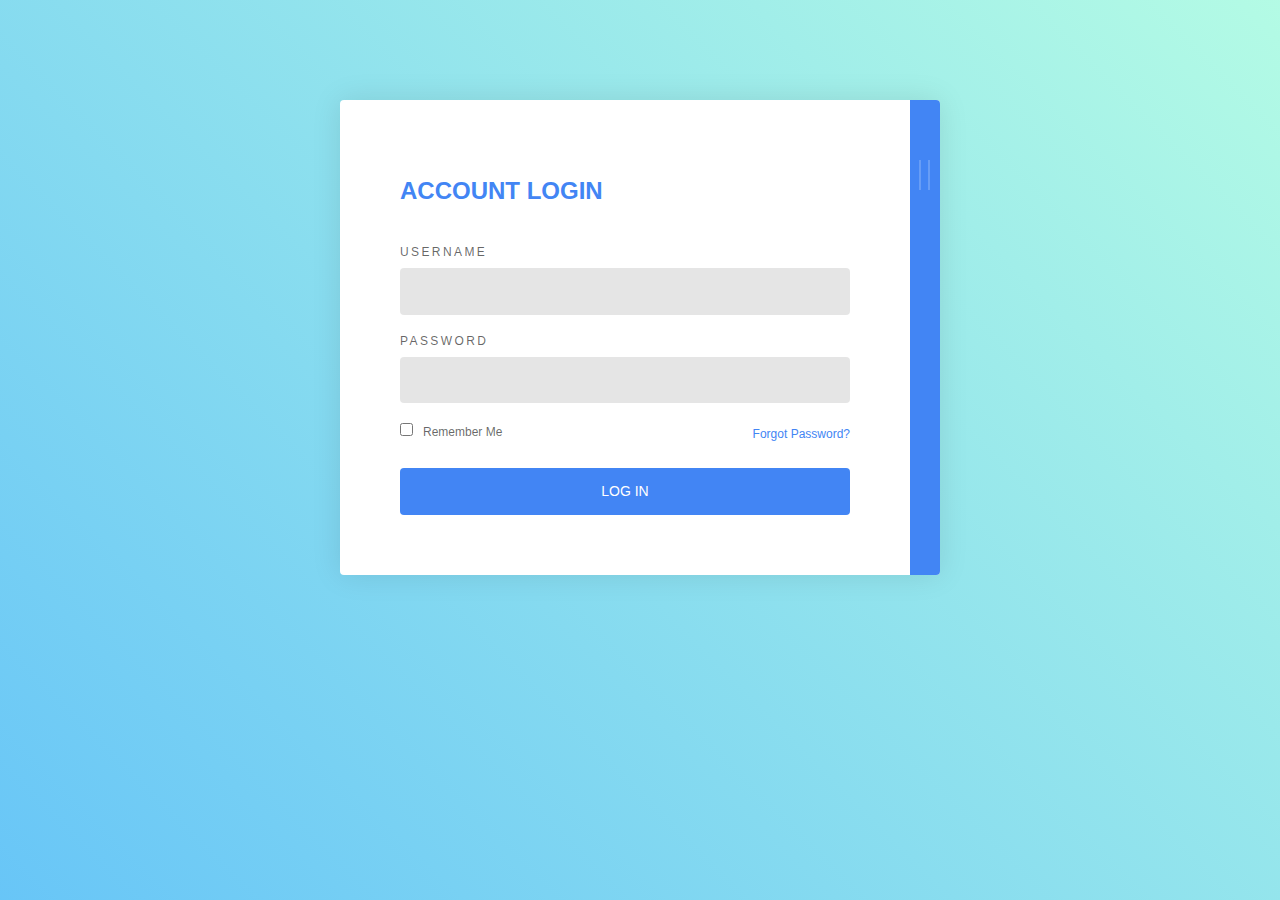
<file: 3-d _editor/account/registration.html>
<!DOCTYPE html>
<html lang="ru">
  <head>
    <meta charset="UTF-8" />
    <meta http-equiv="X-UA-Compatible" content="IE=edge" />
    <meta name="viewport" content="width=device-width, initial-scale=1.0" />
    <link
      href="https://cdn.jsdelivr.net/npm/bootstrap@5.0.0-beta2/dist/css/bootstrap.min.css"
      rel="stylesheet"
      integrity="sha384-BmbxuPwQa2lc/FVzBcNJ7UAyJxM6wuqIj61tLrc4wSX0szH/Ev+nYRRuWlolflfl"
      crossorigin="anonymous"
    />
    <link rel="shortcut icon" href="../../img/logo.png" type="image/png" />
    <link rel="stylesheet" href="style.css" />
    <title>Registration</title>
  </head>
  <body>
    <form action="check.php" method="POST">
      <div class="form">
        <div class="form-toggle"></div>
        <div class="form-panel one">
          <div class="form-header">
            <h1>Account Login</h1>
          </div>
          <div class="form-content">
            <form>
              <div class="form-group">
                <label for="username">Username</label>
                <input
                  type="text"
                  id="username"
                  name="username"
                  required="required"
                />
              </div>
              <div class="form-group">
                <label for="password">Password</label>
                <input
                  type="password"
                  id="password"
                  name="password"
                  required="required"
                />
              </div>
              <div class="form-group">
                <label class="form-remember">
                  <input type="checkbox" />Remember Me </label
                ><a class="form-recovery" href="#">Forgot Password?</a>
              </div>
              <div class="form-group">
                <button type="submit">Log In</button>
              </div>
            </form>
          </div>
        </div>
        <div class="form-panel two">
          <div class="form-header">
            <h1>Register Account</h1>
          </div>
          <div class="form-content">
            <form>
              <div class="form-group">
                <label for="username">Username</label>
                <input
                  type="text"
                  id="username"
                  name="username"
                  required="required"
                />
              </div>
              <div class="form-group">
                <label for="password">Password</label>
                <input
                  type="password"
                  id="password"
                  name="password"
                  required="required"
                />
              </div>
              <div class="form-group">
                <label for="cpassword">Confirm Password</label>
                <input
                  type="password"
                  id="cpassword"
                  name="cpassword"
                  required="required"
                />
              </div>
              <div class="form-group">
                <label for="email">Email Address</label>
                <input
                  type="email"
                  id="email"
                  name="email"
                  required="required"
                />
              </div>
              <div class="form-group">
                <button type="submit">Register</button>
              </div>
            </form>
          </div>
        </div>
      </div>
    </form>
    <script src="http://cdnjs.cloudflare.com/ajax/libs/jquery/2.1.3/jquery.min.js"></script>
    <script src="https://codepen.io/andytran/pen/vLmRVp.js"></script>

    <script src="script.js"></script>
  </body>
</html>
</file>
<file: 3-d _editor/account/style.css>
html {
  width: 100%;
  height: 100%;
}

body {
  background: -webkit-linear-gradient(
    45deg,
    rgba(66, 183, 245, 0.8) 0%,
    rgba(66, 245, 189, 0.4) 100%
  );
  background: linear-gradient(
    45deg,
    rgba(66, 183, 245, 0.8) 0%,
    rgba(66, 245, 189, 0.4) 100%
  );
  color: rgba(0, 0, 0, 0.6);
  font-family: "Roboto", sans-serif;
  font-size: 14px;
  line-height: 1.6em;
  -webkit-font-smoothing: antialiased;
  -moz-osx-font-smoothing: grayscale;
}

.overlay,
.form-panel.one:before {
  position: absolute;
  top: 0;
  left: 0;
  display: none;
  background: rgba(0, 0, 0, 0.8);
  width: 100%;
  height: 100%;
}

.form {
  z-index: 15;
  position: relative;
  background: #ffffff;
  width: 600px;
  border-radius: 4px;
  box-shadow: 0 0 30px rgba(0, 0, 0, 0.1);
  box-sizing: border-box;
  margin: 100px auto 10px;
  overflow: hidden;
}
.form-toggle {
  z-index: 10;
  position: absolute;
  top: 60px;
  right: 60px;
  background: #ffffff;
  width: 60px;
  height: 60px;
  border-radius: 100%;
  -webkit-transform-origin: center;
  transform-origin: center;
  -webkit-transform: translate(0, -25%) scale(0);
  transform: translate(0, -25%) scale(0);
  opacity: 0;
  cursor: pointer;
  -webkit-transition: all 0.3s ease;
  transition: all 0.3s ease;
}
.form-toggle:before,
.form-toggle:after {
  content: "";
  display: block;
  position: absolute;
  top: 50%;
  left: 50%;
  width: 30px;
  height: 4px;
  background: #4285f4;
  -webkit-transform: translate(-50%, -50%);
  transform: translate(-50%, -50%);
}
.form-toggle:before {
  -webkit-transform: translate(-50%, -50%) rotate(45deg);
  transform: translate(-50%, -50%) rotate(45deg);
}
.form-toggle:after {
  -webkit-transform: translate(-50%, -50%) rotate(-45deg);
  transform: translate(-50%, -50%) rotate(-45deg);
}
.form-toggle.visible {
  -webkit-transform: translate(0, -25%) scale(1);
  transform: translate(0, -25%) scale(1);
  opacity: 1;
}
.form-group {
  display: -webkit-box;
  display: -ms-flexbox;
  display: flex;
  -ms-flex-wrap: wrap;
  flex-wrap: wrap;
  -webkit-box-pack: justify;
  -ms-flex-pack: justify;
  justify-content: space-between;
  margin: 0 0 20px;
}
.form-group:last-child {
  margin: 0;
}
.form-group label {
  display: block;
  margin: 0 0 10px;
  color: rgba(0, 0, 0, 0.6);
  font-size: 12px;
  font-weight: 500;
  line-height: 1;
  text-transform: uppercase;
  letter-spacing: 0.2em;
}
.two .form-group label {
  color: #ffffff;
}
.form-group input {
  outline: none;
  display: block;
  background: rgba(0, 0, 0, 0.1);
  width: 100%;
  border: 0;
  border-radius: 4px;
  box-sizing: border-box;
  padding: 12px 20px;
  color: rgba(0, 0, 0, 0.6);
  font-family: inherit;
  font-size: inherit;
  font-weight: 500;
  line-height: inherit;
  -webkit-transition: 0.3s ease;
  transition: 0.3s ease;
}
.form-group input:focus {
  color: rgba(0, 0, 0, 0.8);
}
.two .form-group input {
  color: #ffffff;
}
.two .form-group input:focus {
  color: #ffffff;
}
.form-group button {
  outline: none;
  background: #4285f4;
  width: 100%;
  border: 0;
  border-radius: 4px;
  padding: 12px 20px;
  color: #ffffff;
  font-family: inherit;
  font-size: inherit;
  font-weight: 500;
  line-height: inherit;
  text-transform: uppercase;
  cursor: pointer;
}
.two .form-group button {
  background: #ffffff;
  color: #4285f4;
}
.form-group .form-remember {
  font-size: 12px;
  font-weight: 400;
  letter-spacing: 0;
  text-transform: none;
}
.form-group .form-remember input[type="checkbox"] {
  display: inline-block;
  width: auto;
  margin: 0 10px 0 0;
}
.form-group .form-recovery {
  color: #4285f4;
  font-size: 12px;
  text-decoration: none;
}
.form-panel {
  padding: 60px calc(5% + 60px) 60px 60px;
  box-sizing: border-box;
}
.form-panel.one:before {
  content: "";
  display: block;
  opacity: 0;
  visibility: hidden;
  -webkit-transition: 0.3s ease;
  transition: 0.3s ease;
}
.form-panel.one.hidden:before {
  display: block;
  opacity: 1;
  visibility: visible;
}
.form-panel.two {
  z-index: 5;
  position: absolute;
  top: 0;
  left: 95%;
  background: #4285f4;
  width: 100%;
  min-height: 100%;
  padding: 60px calc(10% + 60px) 60px 60px;
  -webkit-transition: 0.3s ease;
  transition: 0.3s ease;
  cursor: pointer;
}
.form-panel.two:before,
.form-panel.two:after {
  content: "";
  display: block;
  position: absolute;
  top: 60px;
  left: 1.5%;
  background: rgba(255, 255, 255, 0.2);
  height: 30px;
  width: 2px;
  -webkit-transition: 0.3s ease;
  transition: 0.3s ease;
}
.form-panel.two:after {
  left: 3%;
}
.form-panel.two:hover {
  left: 93%;
  box-shadow: 0 0 10px rgba(0, 0, 0, 0.2);
}
.form-panel.two:hover:before,
.form-panel.two:hover:after {
  opacity: 0;
}
.form-panel.two.active {
  left: 10%;
  box-shadow: 0 0 10px rgba(0, 0, 0, 0.2);
  cursor: default;
}
.form-panel.two.active:before,
.form-panel.two.active:after {
  opacity: 0;
}
.form-header {
  margin: 0 0 40px;
}
.form-header h1 {
  padding: 4px 0;
  color: #4285f4;
  font-size: 24px;
  font-weight: 700;
  text-transform: uppercase;
}
.two .form-header h1 {
  position: relative;
  z-index: 40;
  color: #ffffff;
}

.pen-footer {
  display: -webkit-box;
  display: -ms-flexbox;
  display: flex;
  -webkit-box-orient: horizontal;
  -webkit-box-direction: normal;
  -ms-flex-direction: row;
  flex-direction: row;
  -webkit-box-pack: justify;
  -ms-flex-pack: justify;
  justify-content: space-between;
  width: 600px;
  margin: 20px auto 100px;
}
.pen-footer a {
  color: #ffffff;
  font-size: 12px;
  text-decoration: none;
  text-shadow: 1px 2px 0 rgba(0, 0, 0, 0.1);
}
.pen-footer a .material-icons {
  width: 12px;
  margin: 0 5px;
  vertical-align: middle;
  font-size: 12px;
}

.cp-fab {
  background: #ffffff !important;
  color: #4285f4 !important;
}
</file>
